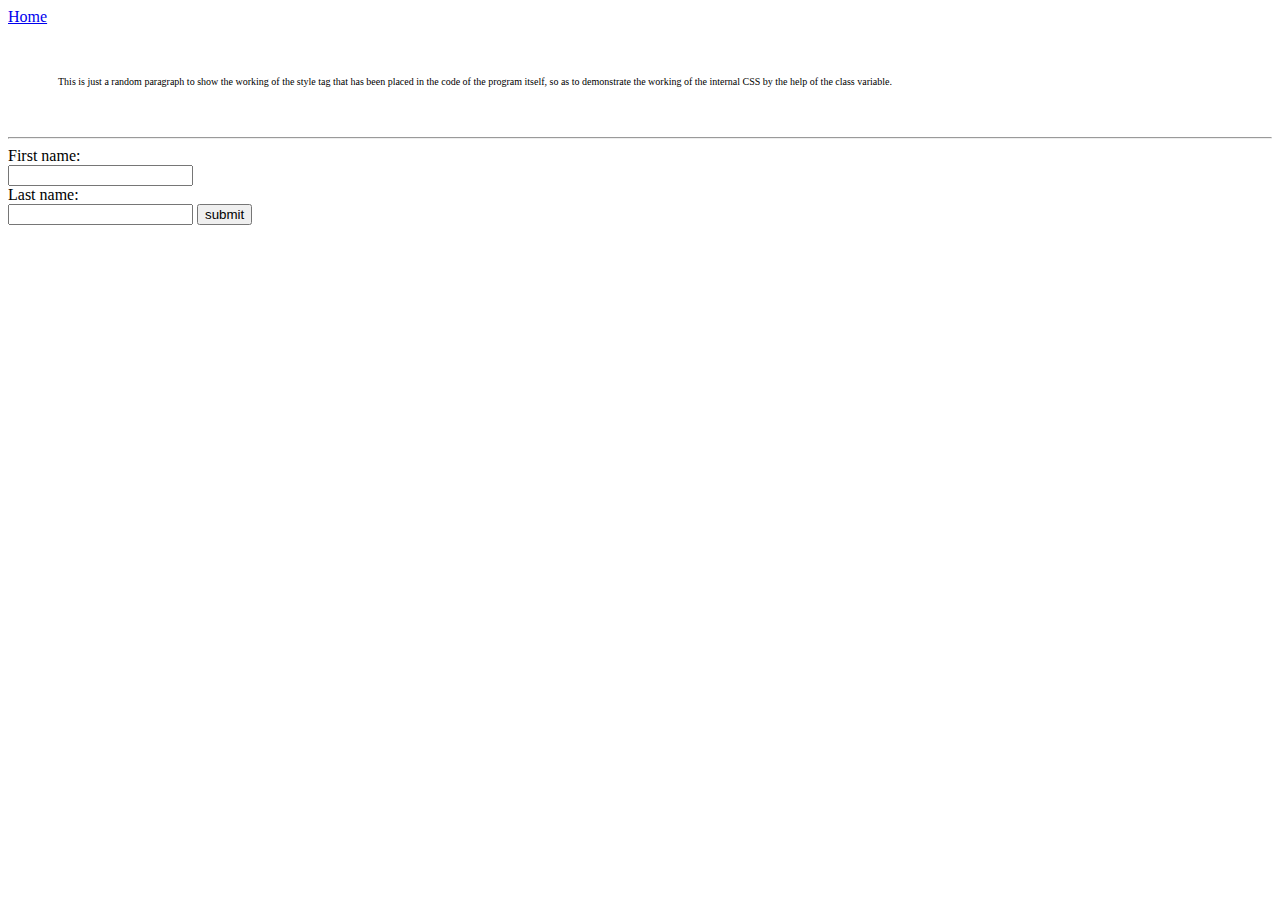
<file: ui/Article-one.html>
<html>

      <head>
          <title>Article-one</title>
      </head>
      <style>
            .container{
                background:red
                font-family:sans-serif;
                margin:50px;
                font-size:10px;
            }      
            </style>
          <body backgroungcolor:red>
                <div>
                <a href="/">Home</a>
                <p class="container">
                    This is just a random paragraph to show the working of the style tag that has been placed in the code of the program itself, so as to demonstrate the working of the internal CSS by the help of the class variable.
                    </p>
                <hr/>
                </div>
                <div>
          
                  <form>
                    First name:<br>
                    <input type="text" name="firstname"><br>
                    Last name:<br>
                    <input type="text" name="lastname">
                    <input type="submit" value="submit">
                  </form>
                  </div>
          </body>
          
</html>
</file>
